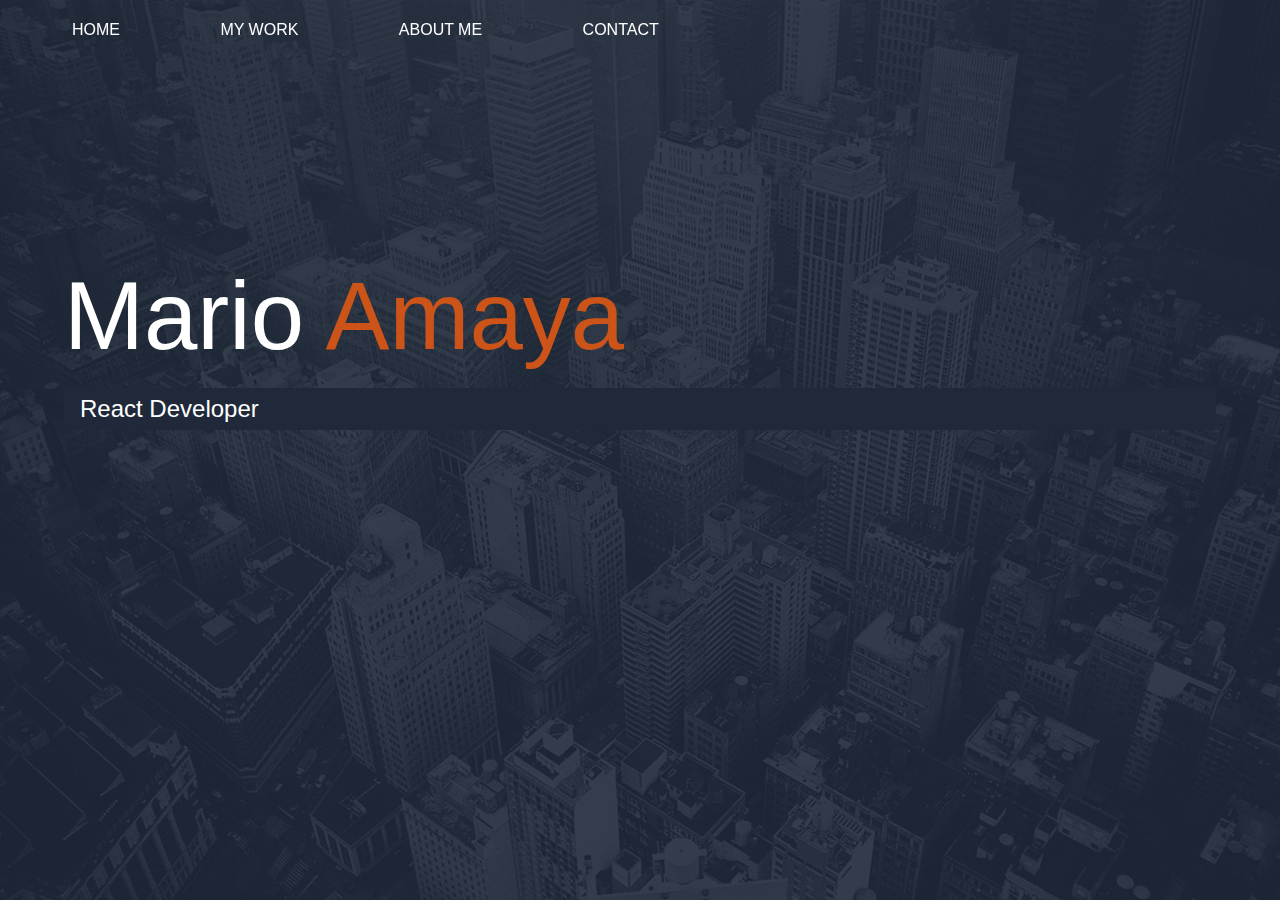
<file: index.html>
<!DOCTYPE html>

<html lang="en">

    <head>
        <meta charset="UTF-8">
        <meta name="viewport" content="width=device-width, initial-scale=1.0">
        <meta http-equiv="X-UA-Compatible" content="ie=edge">
        <title>Mario Amaya | React Developer</title>
        <link rel="stylesheet" href="https://use.fontawesome.com/releases/v5.2.0/css/all.css" integrity="sha384-hWVjflwFxL6sNzntih27bfxkr27PmbbK/iSvJ+a4+0owXq79v+lsFkW54bOGbiDQ" crossorigin="anonymous">
        <link rel="stylesheet" href="css/style.css">
    </head>

    <body>

        <!-- Header -->

        <header>
            <nav class="main-nav">
                <i class="fas fa-bars fa-2x mobile-btn" onclick="toggleMenu()"></i>
                <ul id="menu">
                    <i class="fas fa-times close-btn" onclick="toggleMenu()"></i>
                    <li class="nav-item"><a href="index.html">Home</a></li>
                    <li class="nav-item"><a href="portfolio.html">My Work</a></li>
                    <li class="nav-item"><a href="about.html">About Me</a></li>
                    <li class="nav-item"><a href="contact.html">Contact</a></li>
                </ul>
            </nav>
        </header>

        <!-- Main Content -->

        <main id="home">
            <h1 class="lg-heading">Mario <span class="text-secondary">Amaya</span></h1>
            <h2 class="sm-heading">React Developer</h2>
            <div class="icons">
                <a href="https://www.linkedin.com/in/marioamayaweb/" target="_blank"><i class="fab fa-linkedin fa-2x"></i></a>
                <a href="https://github.com/Mamaya1" target="_blank"><i class="fab fa-github fa-2x"></i></a>
                <a href="mailto:mario.amaya.web@gmail.com"><i class="far fa-envelope fa-2x"></i></a>
            </div>
        </main>
        
        <script src="js/main.js"></script>

    </body>

</html>
</file>
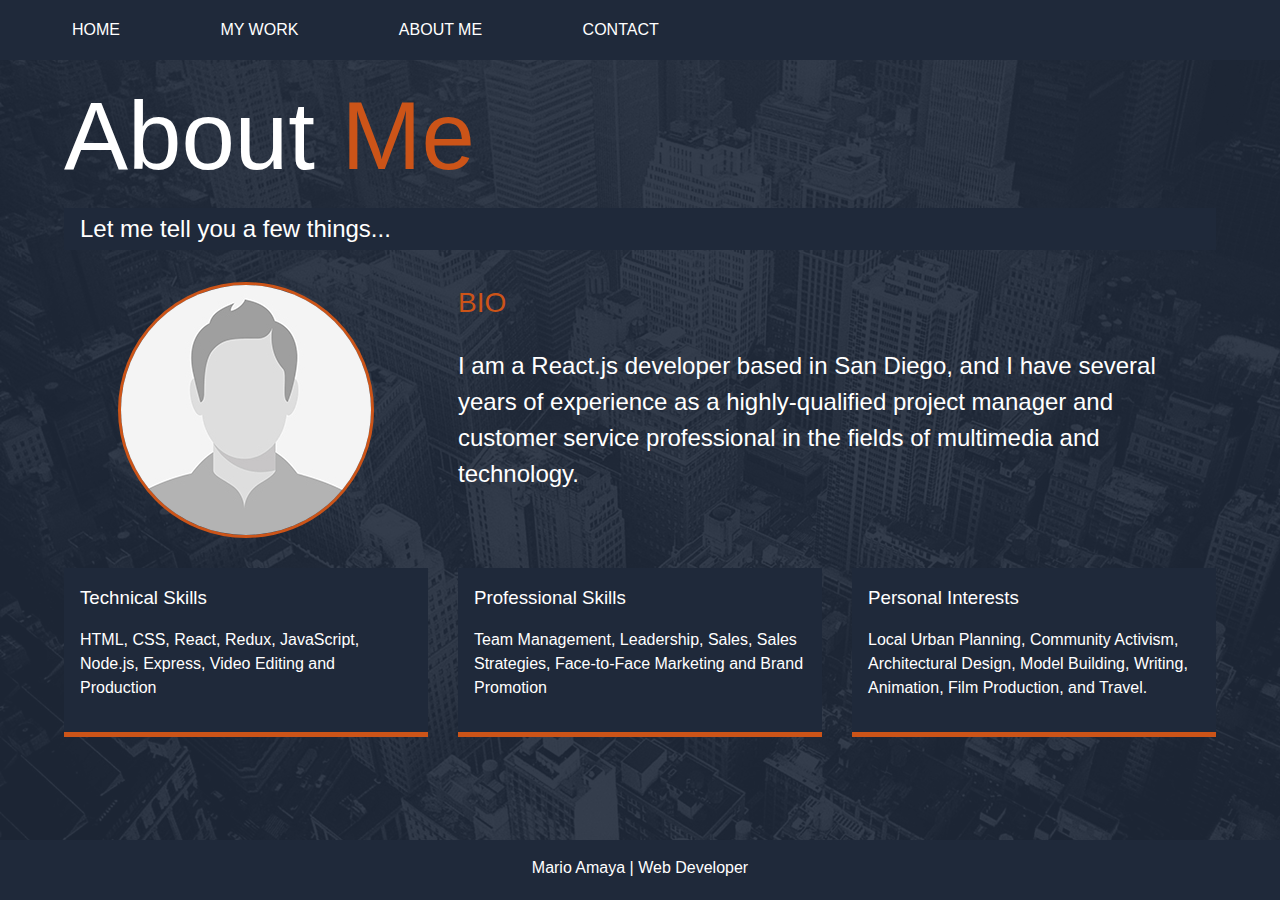
<file: about.html>
<!DOCTYPE html>

<html lang="en">

    <head>
        <meta charset="UTF-8">
        <meta name="viewport" content="width=device-width, initial-scale=1.0">
        <meta http-equiv="X-UA-Compatible" content="ie=edge">
        <title>About Me</title>
        <link rel="stylesheet" href="https://use.fontawesome.com/releases/v5.2.0/css/all.css" integrity="sha384-hWVjflwFxL6sNzntih27bfxkr27PmbbK/iSvJ+a4+0owXq79v+lsFkW54bOGbiDQ" crossorigin="anonymous">
        <link rel="stylesheet" href="css/style.css">
    </head>

    <body>

        <!-- Header -->

        <header class="page-header">
            <nav class="main-nav">
                <i class="fas fa-bars fa-2x mobile-btn" onclick="toggleMenu()"></i>
                <ul id="menu">
                    <i class="fas fa-times close-btn" onclick="toggleMenu()"></i>
                    <li class="nav-item"><a href="index.html">Home</a></li>
                    <li class="nav-item"><a href="portfolio.html">My Work</a></li>
                    <li class="nav-item"><a href="about.html">About Me</a></li>
                    <li class="nav-item"><a href="contact.html">Contact</a></li>
                </ul>
            </nav>
        </header>

        <!-- Main Content -->

        <main id="about">
            <h1 class="lg-heading">About <span class="text-secondary">Me</span></h1>
            <h2 class="sm-heading">Let me tell you a few things...</h2>
            <div class="about-info">
                <img src="img/portrait.jpg" alt="Mario Amaya" class="bio-pic">
                <div class="bio">
                    <h3 class="text-secondary">BIO</h3>
                    <p>I am a React.js developer based in San Diego, and I have several years of experience as a highly-qualified project manager and customer service professional in the fields of multimedia and technology.
                    </p>
                </div>
                <div class="box box-1">
                    <h3>Technical Skills</h3>
                    <p>HTML, CSS, React, Redux, JavaScript, Node.js, Express, Video Editing and Production</p>
                </div>
                <div class="box box-2">
                    <h3>Professional Skills</h3>
                    <p>Team Management, Leadership, Sales, Sales Strategies, Face-to-Face Marketing and Brand Promotion</p>
                </div>
                <div class="box box-3">
                    <h3>Personal Interests</h3>
                    <p>Local Urban Planning, Community Activism, Architectural Design, Model Building, Writing, Animation, Film Production, and Travel.</p>
                </div>
            </div>
        </main>

        <!-- Footer -->

        <footer id="main-footer">
            <p>Mario Amaya | Web Developer</p>
        </footer>

        <script src="js/main.js"></script>

    </body>

</html>
</file>
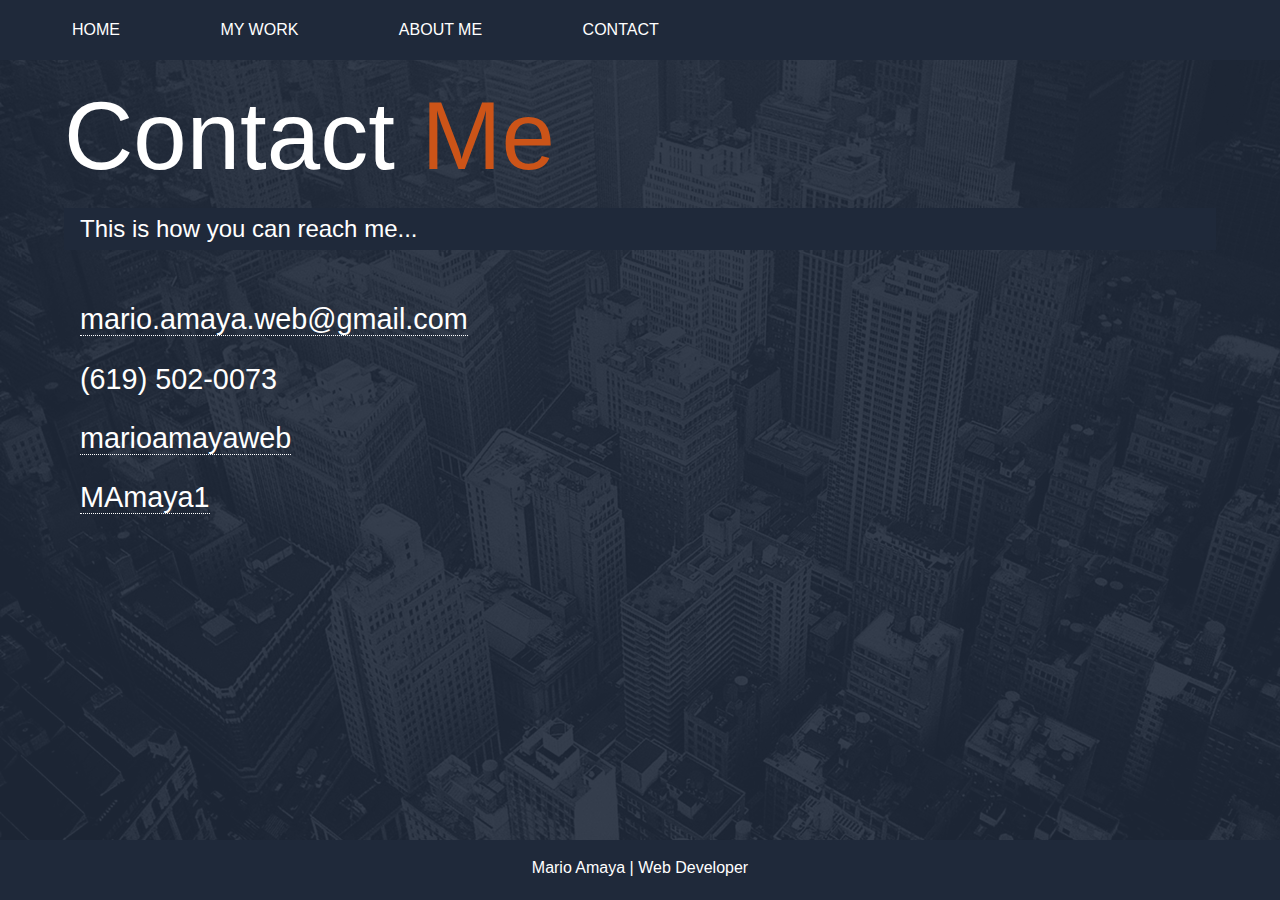
<file: contact.html>
<!DOCTYPE html>

<html lang="en">

    <head>
        <meta charset="UTF-8">
        <meta name="viewport" content="width=device-width, initial-scale=1.0">
        <meta http-equiv="X-UA-Compatible" content="ie=edge">
        <title>Mario Amaya | Web Developer</title>
        <link rel="stylesheet" href="https://use.fontawesome.com/releases/v5.2.0/css/all.css" integrity="sha384-hWVjflwFxL6sNzntih27bfxkr27PmbbK/iSvJ+a4+0owXq79v+lsFkW54bOGbiDQ" crossorigin="anonymous">
        <link rel="stylesheet" href="css/style.css">
    </head>

    <body id="bg-img">

        <!-- Header -->

        <header class="page-header">
            <nav class="main-nav">
                <i class="fas fa-bars fa-2x mobile-btn" onclick="toggleMenu()"></i>
                <ul id="menu">
                    <i class="fas fa-times close-btn" onclick="toggleMenu()"></i>
                    <li class="nav-item"><a href="index.html">Home</a></li>
                    <li class="nav-item"><a href="portfolio.html">My Work</a></li>
                    <li class="nav-item"><a href="about.html">About Me</a></li>
                    <li class="nav-item"><a href="contact.html">Contact</a></li>
                </ul>
            </nav>
        </header>

        <!-- Main Content -->

        <main id="contact">
            <h1 class="lg-heading">Contact <span class="text-secondary">Me</span></h1>
            <h2 class="sm-heading">This is how you can reach me...</h2>

            <ul class="contact-icons">
                <li><i class="far icon-bottom fa-envelope"></i> <a href="mailto: mario.amaya.web@gmail.com">mario.amaya.web<wbr>@gmail.com</a></li>
                <li><i class="fas icon-bottom fa-phone"></i> (619) 502-0073</li>
                <li><i class="fab icon-bottom fa-linkedin"></i> <a href="https://www.linkedin.com/in/marioamayaweb" target="_blank">marioamayaweb</a></li>
                <li><i class="fab icon-bottom fa-github"></i> <a href="https://github.com/MAmaya1" target="_blank">MAmaya1</a></li>
            </ul>

        </main>

        <!-- Footer -->

        <footer id="main-footer">
            Mario Amaya | Web Developer
        </footer>
    
        <script src="js/main.js"></script>

    </body>

</html>
</file>
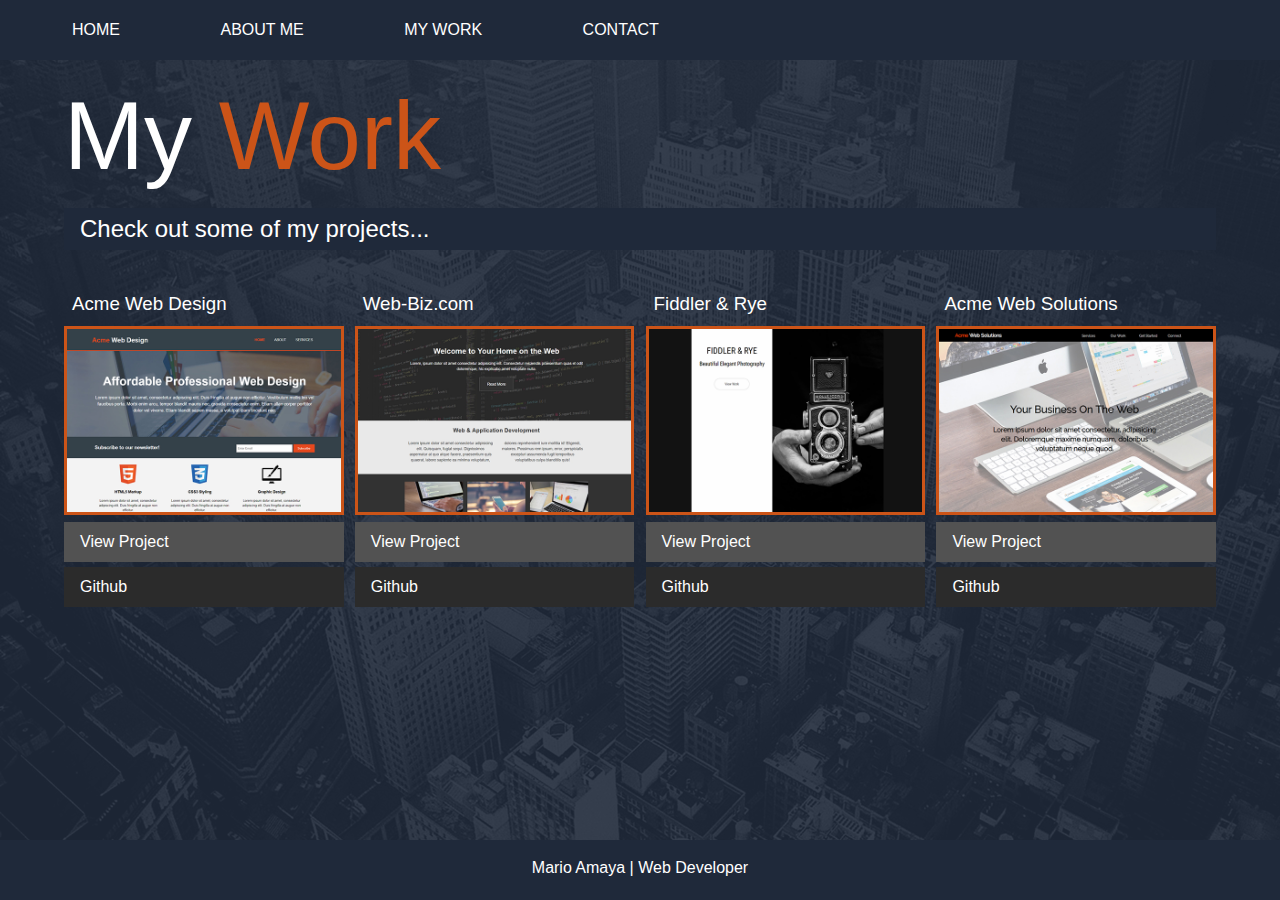
<file: portfolio.html>
<!DOCTYPE html>

<html lang="en">

    <head>
        <meta charset="UTF-8">
        <meta name="viewport" content="width=device-width, initial-scale=1.0">
        <meta http-equiv="X-UA-Compatible" content="ie=edge">
        <title>View My Work</title>
        <link rel="stylesheet" href="https://use.fontawesome.com/releases/v5.2.0/css/all.css" integrity="sha384-hWVjflwFxL6sNzntih27bfxkr27PmbbK/iSvJ+a4+0owXq79v+lsFkW54bOGbiDQ" crossorigin="anonymous">
        <link rel="stylesheet" href="css/style.css">
    </head>

    <body id="bg-img">

        <!-- Header -->

        <header class="page-header">
            <nav class="main-nav">
                <i class="fas fa-bars fa-2x mobile-btn" onclick="toggleMenu()"></i>
                <ul id="menu">
                    <i class="fas fa-times close-btn" onclick="toggleMenu()"></i>
                    <li class="nav-item"><a href="index.html">Home</a></li>
                    <li class="nav-item"><a href="about.html">About Me</a></li>
                    <li class="nav-item"><a href="portfolio.html">My Work</a></li>
                    <li class="nav-item"><a href="contact.html">Contact</a></li>
                </ul>
            </nav>
        </header>

        <!-- Main Content -->

        <main id="portfolio">
            <h1 class="lg-heading">My <span class="text-secondary">Work</span></h1>
            <h2 class="sm-heading">Check out some of my projects...</h2>
            <div class="projects">
                <div class="item">
                    <h3 class="project-name">Acme Web Design</h3>
                    <img src="img/projects/project1.jpg" alt="Acme Web Design Screenshot">
                    <a href="https://thefozcat.github.io/Acme-Web-Design/" target="_blank" class="btn btn-light"><i class="fas fa-eye"></i> View Project</a>
                    <a href="https://github.com/thefozcat/Acme-Web-Design.git" target="_blank" class="btn btn-dark"><i class="fab fa-github"></i> Github</a>
                    
                </div>
                <div class="item">
                    <h3 class="project-name">Web-Biz.com</h3>
                    <img src="img/projects/project2.jpg" alt="Web-Biz.com Screenshot">
                    <a href="https://thefozcat.github.io/Web-Biz/" target="_blank" class="btn btn-light"><i class="fas fa-eye"></i> View Project</a>
                    <a href="https://github.com/thefozcat/Web-Biz.git" target="_blank" class="btn btn-dark"><i class="fab fa-github"></i> Github</a>
                </div>
                <div class="item">
                    <h3 class="project-name">Fiddler & Rye</h3>
                    <img src="img/projects/project3.jpg" alt="Fiddler & Rye Screenshot">
                    <a href="https://thefozcat.github.io/Fiddler-and-Rye/" target="_blank" class="btn btn-light"><i class="fas fa-eye"></i> View Project</a>
                    <a href="https://github.com/thefozcat/Fiddler-and-Rye" target="_blank" class="btn btn-dark"><i class="fab fa-github"></i> Github</a>
                </div>
                <div class="item">
                    <h3 class="project-name">Acme Web Solutions</h3>
                    <img src="img/projects/project4.jpg" alt="Acme Web Solutions Screenshot">
                    <a href="https://thefozcat.github.io/Acme-Web-Solutions/" target="_blank" class="btn btn-light"><i class="fas fa-eye"></i> View Project</a>
                    <a href="https://github.com/thefozcat/Acme-Web-Solutions.git" target="_blank" class="btn btn-dark"><i class="fab fa-github"></i> Github</a>
                </div>
            </div>
        </main>

        <!-- Footer -->

        <footer id="main-footer">
            Mario Amaya | Web Developer
        </footer>

        <script src="js/main.js"></script>

    </body>

</html>
</file>
<file: css/style.css>
/* CSS Variables */

:root {
  --primary-color: rgba(31, 41, 58, 0.9);
  --highlight: #1f293a;
  --secondary-color: #cc5418;
}

/* Global */

* {
  box-sizing: border-box;
}

body {
  background: url(../img/background.jpg) fixed;
  background-size: cover;
  color: #fff;
  height: 100vh;
  margin: 0;
  font-family: 'Segoe UI', Tahoma, Geneva, Verdana, sans-serif;
  line-height: 1.5;
}

h1, h2, h3 {
  margin: 0;
  font-weight: 400;
}

.lg-heading {
  font-size: 6rem;
}

.text-secondary {
  color: var(--secondary-color);
}

.sm-heading {
  margin-bottom: 2rem;
  padding: 0.2rem 1rem;
  background: var(--highlight);
}

a {
  color: var(--icons);
  text-decoration: none;
}

a:hover {
  color: var(--secondary-color);
  transition: all 0.4s ease;
}

/* Header */

header {
  position: fixed;
  z-index: 2;
  width: 100%;
  height: 60px;
}

.page-header {
  background: var(--highlight);
}

/* Navigation */

.main-nav {
  line-height: 60px;
  margin-left: 0.5em;
  padding: 0 16px;
}

#menu {
  display: inline-block;
  list-style: none;
  margin: 0;
  padding: 0;
}

.nav-item {
  text-transform: uppercase;
  display: inline-block;
  padding: 0 2em;
}

.nav-item a {
  font-weight: 450;
  padding: 0.2em 1em;
}

.main-nav .mobile-btn {
  float: right;
  cursor: pointer;
  line-height: 60px;
  margin-right: .5em;
  display: none;
}

.main-nav .close-btn {
  display: none;
}

/* Main Content Global */

#about, #portfolio, #contact {
  padding: 4rem;
  min-height: calc(100vh - 60px);
  background: var(--primary-color);
  overflow: hidden;
}

/* Home Page */

#home {
  padding: 4rem;
  height: 100vh;
  background: var(--primary-color);
  overflow: hidden;
}

#home h1 {
  margin-top: 20vh;
}

#home .icons {
  margin-top: 1rem;
}

.icons a {
  padding: 0.4rem;
}

/* About Me Page */

.about-info {
  display: grid;
  grid-template-areas:
    "bio-pic bio bio"
    "box1 box2 box3";
    grid-template-columns: repeat(3, 1fr);
    grid-gap: 30px;
}

.bio-pic {
  grid-area: bio-pic;
  margin: auto;
  border-radius: 50%;
  border: var(--secondary-color) 3px solid;
}

.bio {
  grid-area: bio;
  font-size: 1.5rem;
}

.box-1 {
  grid-area: box1;
}

.box-2 {
  grid-area: box2;
}

.box-3 {
  grid-area: box3;
}

.box {
  background: var(--highlight);
  padding: 1rem;
  border-bottom: var(--secondary-color) 5px solid;
}

/* Portfolio Page */

#portfolio .projects {
  display: grid;
  grid-template-columns: repeat(4, 1fr);
  grid-gap: 0.7rem;
}

.project-name {
  padding: 0.5rem;
  font-weight: 500;
}

.projects img {
  width: 100%;
  border: 3px solid var(--secondary-color);
}

/* Buttons */

.btn {
  display: block;
  padding: 0.5rem 1rem;
  border: 0;
  margin-bottom: 0.3rem;
}

.btn:hover {
  background: var(--secondary-color);
  color: #2b2b2b;
}

.btn-dark {
  background: #2b2b2b;
  color: #fff;
}

.btn-light {
  background: #525252;
}

/* Contact Page */

.contact-icons {
  list-style: none;
  font-size: 1.8rem;
  padding: 1rem;
}

.contact-icons li {
  margin-bottom: 1rem;
}

.contact-icons a {
  border-bottom: dotted 1px #fff;
}

.contact-icons a:hover {
  border-bottom: none;
}

/* Footer */

#main-footer {
  text-align: center;
  padding: 1rem;
  background: var(--highlight);
  height: 60px;
}

#main-footer p {
  margin: auto;
}

/* Media Queries */


@media screen and (max-width: 1024px) {

  #portfolio .projects {
    display: grid;
    grid-template-columns: repeat(2, 1fr);
    grid-gap: 0.7rem;
  }

  #contact form {
    display: block;
  }

  #contact form p {
    padding: 0.7rem;
  }

}

@media screen and (max-width: 768px) {

  main {
    align-items: center;
    text-align: center;
  }

  .lg-heading {
    line-height: 1;
    margin-bottom: 1.5rem;
  }

  .main-nav .mobile-btn {
    display: inline-block;
  }

  #menu {
    position: absolute;
    top: 0;
    right: -100vw;
    display: block;
    background: rgba(31, 41, 58, 0.96);
    width: 100vw;
    height: 100vh;
    z-index: 3;
    transition: all 200ms ease-in-out;
  }

  #menu .nav-item {
    display: block;
    text-align: center;
    font-size: 2rem;
    margin-top: 4em;
  }

  #menu a {
    border-bottom: 4px solid var(--secondary-color);
    padding: .2em;
  }

  #menu .close-btn {
    width: 100%;
    background: var(--highlight);
    display: block;
    text-align: right;
    cursor: pointer;
    font-size: 2.4rem;
    padding: 0.01em 0.85em;
    line-height: 60px;
    position: absolute;
  }

  .about-info {
    display: grid;
    grid-template-columns: 1fr;
    grid-template-areas:
      "bio-pic"
      "bio"
      "box1"
      "box2"
      "box3";
  }

  .contact-icons {
    font-size: 1.5rem;
    word-wrap: break-word;
  }

}

@media screen and (max-width: 500px) {

  .lg-heading {
    font-size: 4.5rem;
  }

  .bio-pic {
    width: 100%;
  }

  #menu .nav-item {
    padding: 0;
    font-size: 1.5rem;
    margin-top: 3em;
  }

  #about, #portfolio, #contact {
    padding-top: 4.8rem;
  }

  #portfolio .projects {
    display: grid;
    grid-template-columns: 1fr;
    grid-gap: 0.7rem;
  }
  
}
</file>
